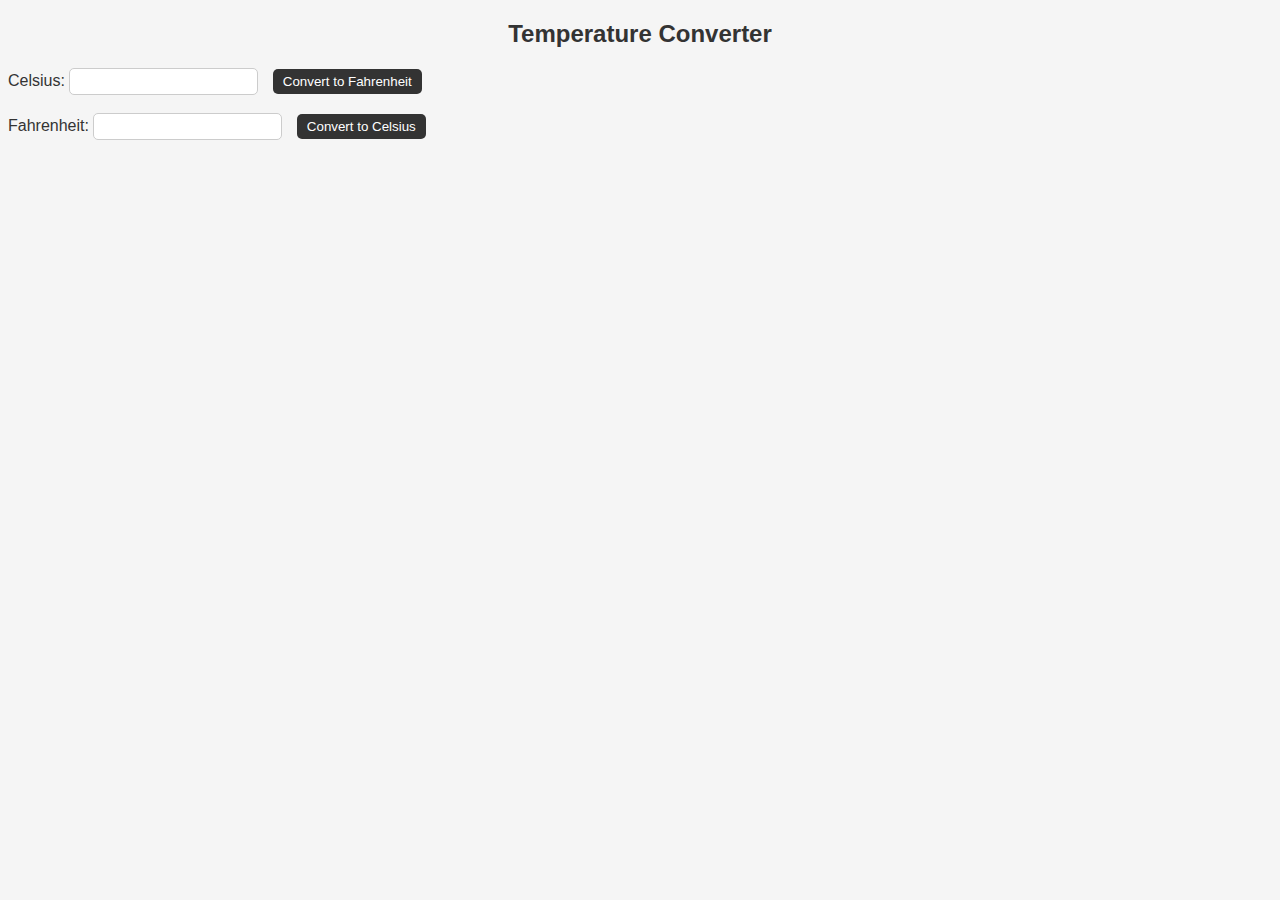
<file: Task3 - Temperature Converter/converter.html>
<!DOCTYPE html>
<html>
<head>
	<title>Temperature Converter</title>
	<style>
		body {
			font-family: Arial, sans-serif;
			background-color: #f5f5f5;
		}

		h2 {
			color: #333;
			text-align: center;
		}

		label {
			display: inline-block;
			margin-bottom: 5px;
			color: #333;
		}

		input[type="number"] {
			padding: 5px;
			border-radius: 5px;
			border: 1px solid #ccc;
			margin-right: 10px;
		}

		button {
			padding: 5px 10px;
			border-radius: 5px;
			border: none;
			background-color: #333;
			color: #fff;
			cursor: pointer;
		}

		button:hover {
			background-color: #555;
		}
	</style>
	<script>
		function convertCtoF() {
			var celsius = parseFloat(document.getElementById("celsius").value);
			var fahrenheit = (celsius * 9/5) + 32;
			document.getElementById("fahrenheit").value = fahrenheit.toFixed(2);
		}

		function convertFtoC() {
			var fahrenheit = parseFloat(document.getElementById("fahrenheit").value);
			var celsius = (fahrenheit - 32) * 5/9;
			document.getElementById("celsius").value = celsius.toFixed(2);
		}
	</script>
</head>
<body>
	<h2>Temperature Converter</h2>
	<label>Celsius: </label>
	<input type="number" id="celsius">
	<button onclick="convertCtoF()">Convert to Fahrenheit</button>
	<br><br>
	<label>Fahrenheit: </label>
	<input type="number" id="fahrenheit">
	<button onclick="convertFtoC()">Convert to Celsius</button>
</body>
</html>
</file>
